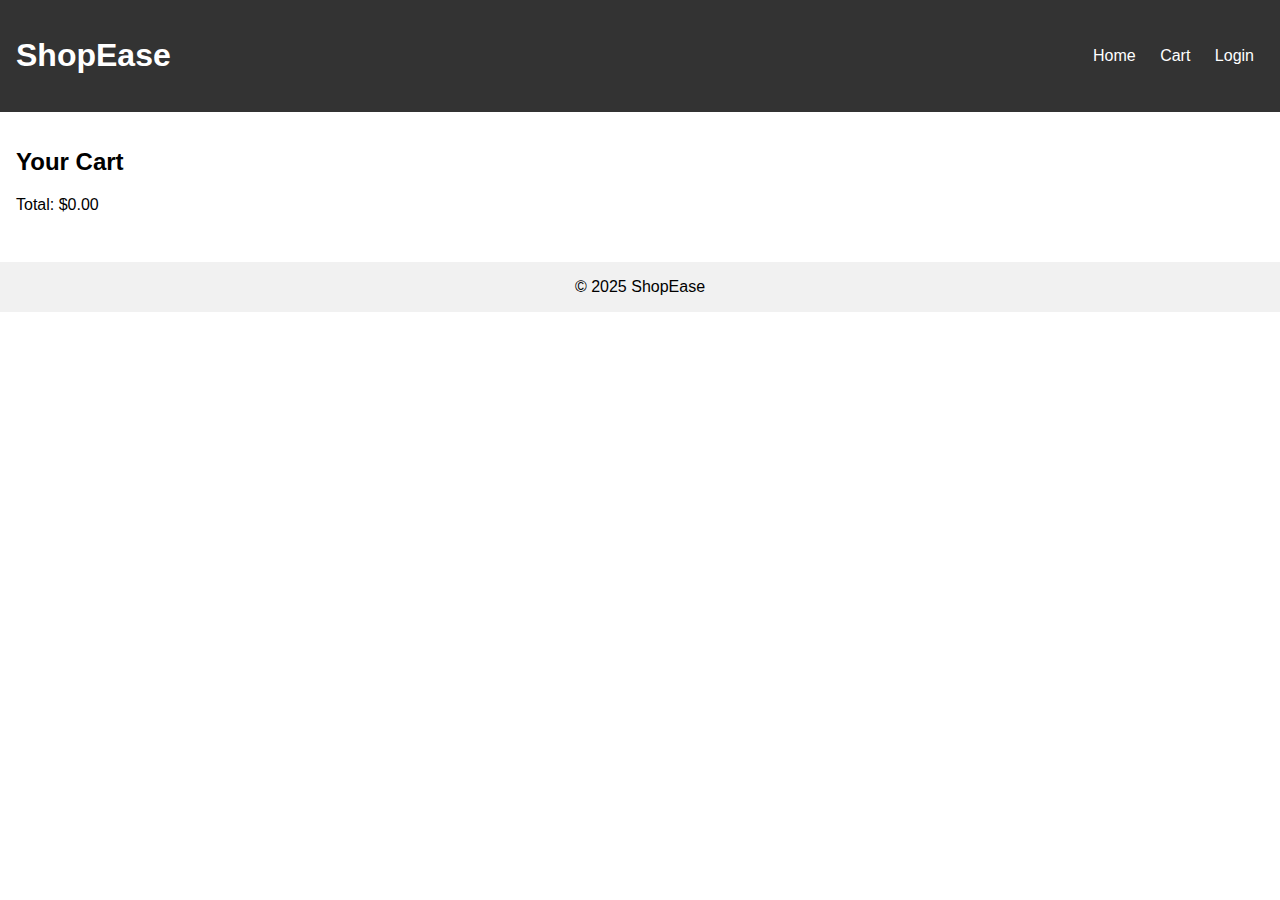
<file: cart.html>
<!DOCTYPE html>
<html lang="en">
<head>
  <meta charset="UTF-8" />
  <meta name="viewport" content="width=device-width, initial-scale=1.0">
  <title>Your Cart</title>
  <link rel="stylesheet" href="style.css">
</head>
<body>
  <header>
    <h1>ShopEase</h1>
    <nav>
      <a href="index.html">Home</a>
      <a href="cart.html">Cart</a>
      <a href="login.html">Login</a>
    </nav>
  </header>

  <main>
    <h2>Your Cart</h2>
    <ul id="cart-items"></ul>
    <p>Total: $<span id="total">0</span></p>
  </main>

  <footer>
    &copy; 2025 ShopEase
  </footer>
  <script src="script.js"></script>
</body>
</html>
</file>
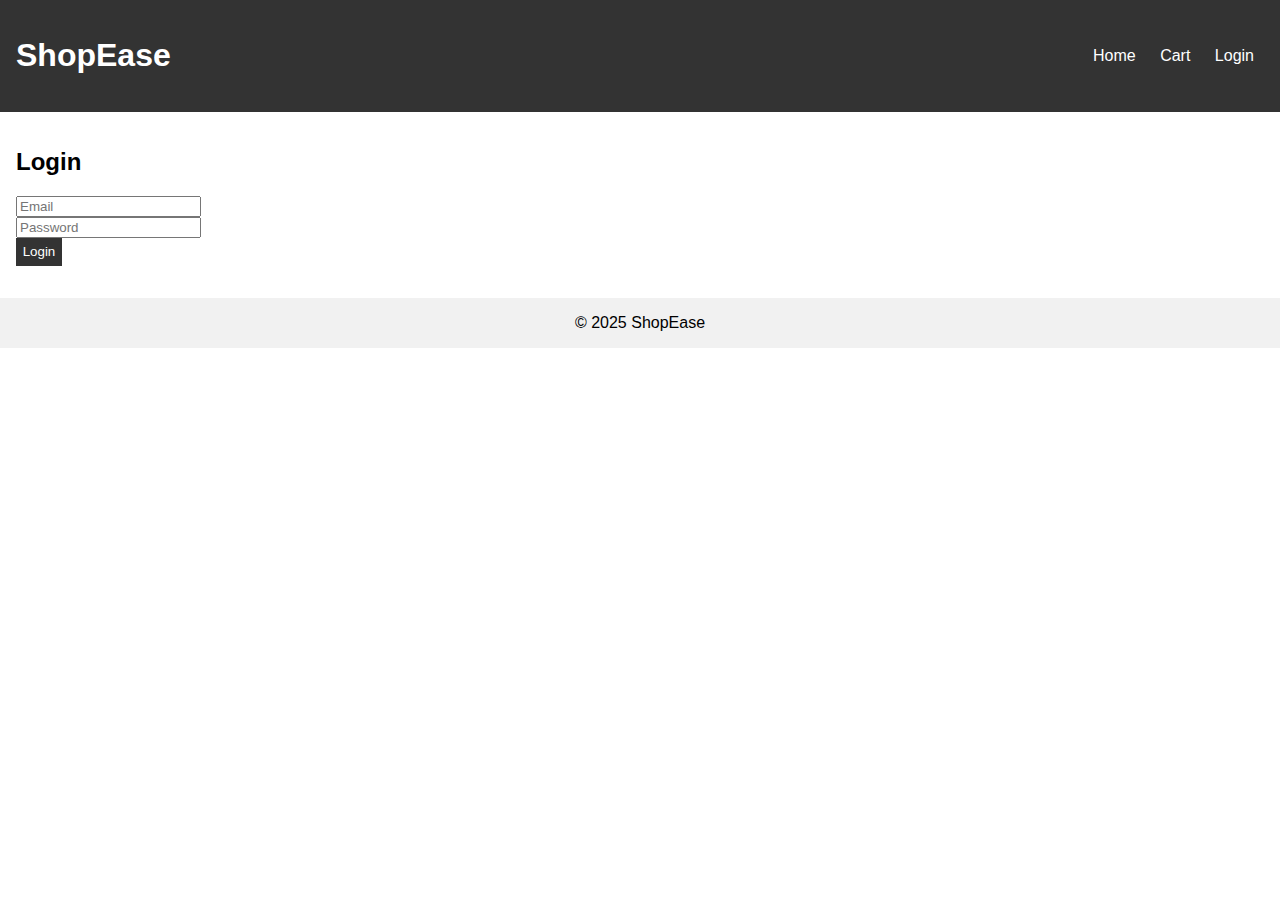
<file: login.html>
<!DOCTYPE html>
<html lang="en">
<head>
  <meta charset="UTF-8" />
  <meta name="viewport" content="width=device-width, initial-scale=1.0">
  <title>Login</title>
  <link rel="stylesheet" href="style.css">
</head>
<body>
  <header>
    <h1>ShopEase</h1>
    <nav>
      <a href="index.html">Home</a>
      <a href="cart.html">Cart</a>
      <a href="login.html">Login</a>
    </nav>
  </header>

  <main>
    <h2>Login</h2>
    <form>
      <input type="email" placeholder="Email" required><br>
      <input type="password" placeholder="Password" required><br>
      <button type="submit">Login</button>
    </form>
  </main>

  <footer>
    &copy; 2025 ShopEase
  </footer>
</body>
</html>
</file>
<file: style.css>
body { font-family: sans-serif; margin: 0; padding: 0; }
header { background: #333; color: #fff; padding: 1em; display: flex; justify-content: space-between; align-items: center; }
nav a { color: #fff; margin: 0 10px; text-decoration: none; }
main { padding: 1em; }
.product-list { display: flex; gap: 1em; }
.product { border: 1px solid #ccc; padding: 1em; width: 150px; text-align: center; }
.product-detail { display: flex; gap: 2em; }
footer { text-align: center; padding: 1em; background: #f1f1f1; margin-top: 1em; }
button { padding: 0.5em; background: #333; color: white; border: none; cursor: pointer; }
button:hover { background: #555; }
</file>
